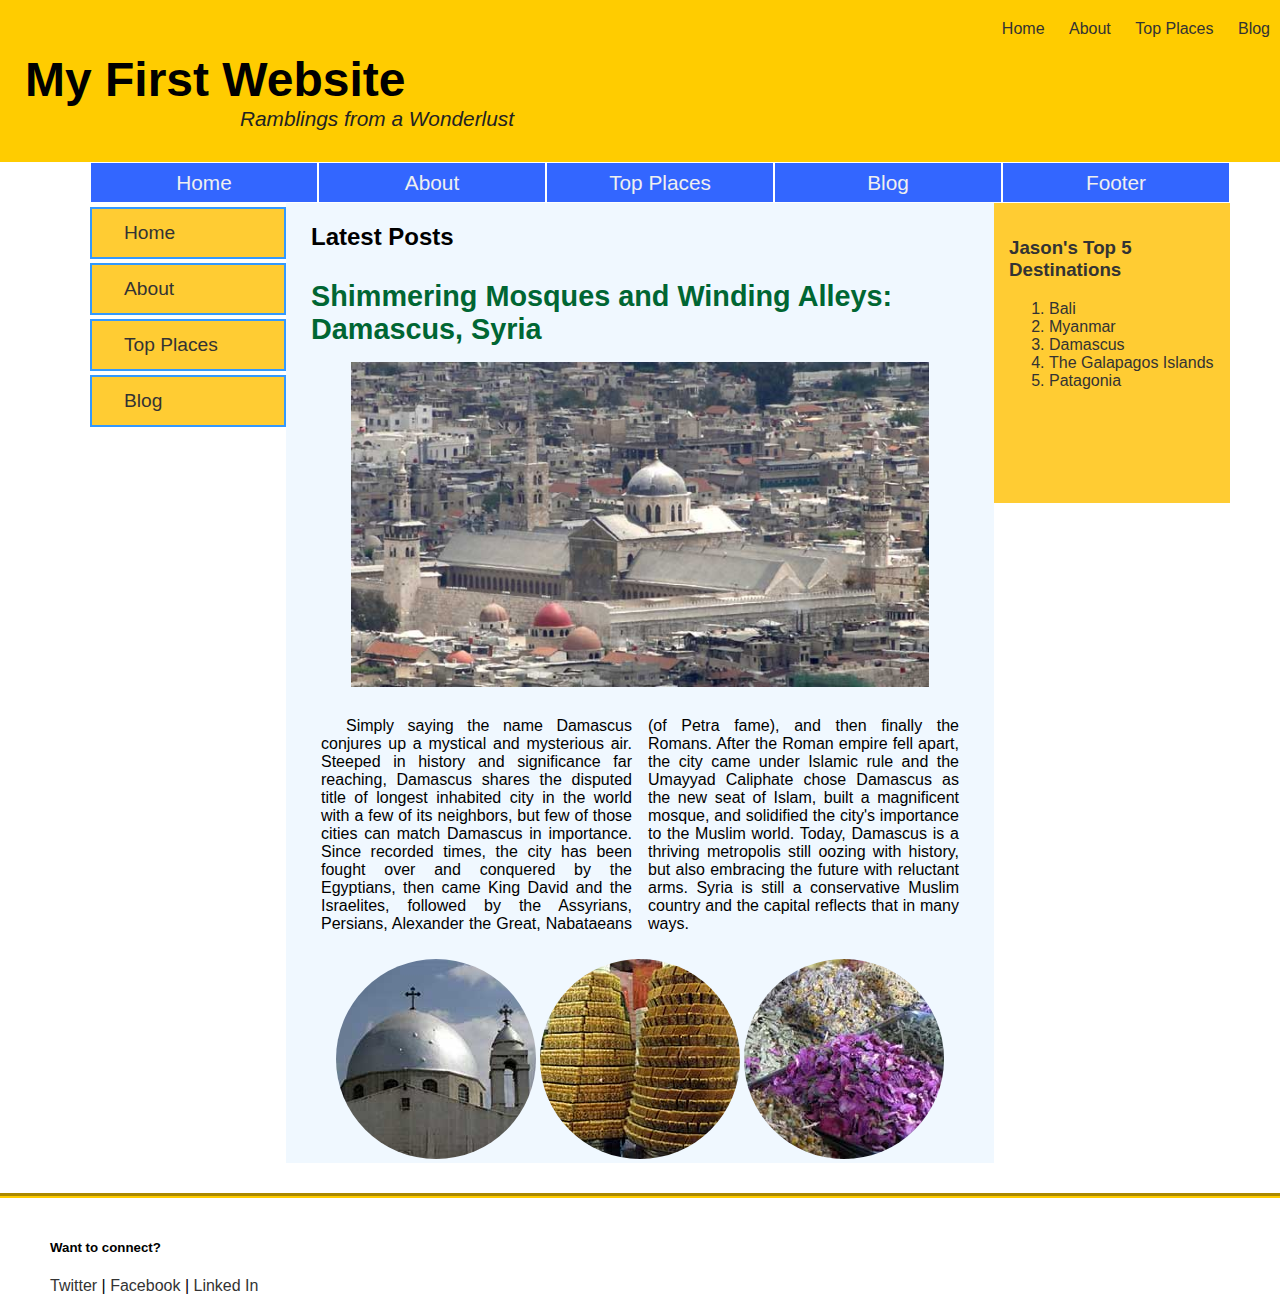
<file: index.html>
<!DOCTYPE html>
<html>
     <head>
           <meta charset="utf-8">
           <title>Practice Site</title>
           <link href="css/normalize.css" rel="stylesheet" type="text/css"> 
           <link href="css/styles.css" rel="stylesheet" type="text/css"> 
     </head>

    <body>
        <header>
                <nav id="top-nav">
                    <ul>
                        <li><a href="#">Home</a></li>
                        <li><a href="#">About</a></li>
                        <li><a href="#">Top Places</a></li>
                        <li><a href="#">Blog</a></li>
                    </ul>
                </nav>
                <h1>My First Website</h1>
                <blockquote>Ramblings from a Wonderlust</blockquote>  
        </header>

        <main id="page-content" class="container">

        <div id="navigation">
            <nav id="main-nav">
                <ul>
                    <li><a href="index.html">Home</a></li>
                    <li><a href="about.html">About</a></li>
                    <li><a href="places.html">Top Places</a></li>
                    <li><a href="posts/example.html">Blog</a></li>
                    <li><a href="#footer">Footer</a></li>
                </ul>
            </nav>
        </div>
        
        <section id="primary">
            <nav id="secondary-nav">
                <ul>
                    <li><a href="#">Home</a></li>
                    <li><a href="#">About</a></li>
                    <li><a href="#">Top Places</a></li>
                    <li><a href="#">Blog</a></li>
                </ul>
            </nav>
        </section> <!-- close #primary -->

        <section id="main">
             <h2>Latest Posts</h2>
             <article class="post">
             <h3 class="post-heading">Shimmering Mosques and Winding Alleys: Damascus, Syria</h3>
             <figure class="hero-image">
                 <img src="img/Umayyad_Mosque_edited.jpg" alt="The Umayyad Mosque in Damascus" width="640px" >
            </figure>
             <p>Simply saying the name Damascus conjures up a mystical and mysterious air. Steeped in history and significance far reaching, Damascus shares the disputed title of longest inhabited city in the world with a few of its neighbors, but few of those cities can match Damascus in importance. Since recorded times, the city has been fought over and conquered by the Egyptians, then came King David and the Israelites, followed by the Assyrians, Persians, Alexander the Great, Nabataeans (of Petra fame), and then finally the Romans. After the Roman empire fell apart, the city came under Islamic rule and the Umayyad Caliphate chose Damascus as the new seat of Islam, built a magnificent mosque, and solidified the city's importance to the Muslim world. Today, Damascus is a thriving metropolis still oozing with history, but also embracing the future with reluctant arms. Syria is still a conservative Muslim country and the capital reflects that in many ways.
             </p>
             <section class="article-thumbs">
            	<img src="img/thumbs/ananias_chapel_thumb.jpg" alt="The Ananias chapel in Damascus, Syria" width="200px">
             	<img src="img/thumbs/souk_candy_thumb.jpg" alt="Candy for sale in the damascus souk" width="200px">
             	<img src="img/thumbs/souk_flowers_thumb.jpg" alt="Dried flowers on display in the Damascus souk" width="200px">
             </section> <!-- close #main -->
             </article>
             </section>
             <aside id="sidebar">
             <h3>Jason's Top 5 Destinations</h3>
             <ol>
                 <li>Bali</li>
                 <li>Myanmar</li>
                 <li>Damascus</li>
                 <li>The Galapagos Islands</li>
                 <li>Patagonia</li>
             </ol>
            </aside> <!-- close #sidebar -->
         </main>
         <footer id="footer">
             <section class="container">
             <h5>Want to connect?</h5>
             <nav>
                 <a href="https://www.twitter.com">Twitter</a> | 
                 <a href="https://www.facebook.com">Facebook</a> |
                 <a href="https://www.linkdin.com">Linked In</a>
             </nav>
             </section>
         </footer>
   </body>
</html>
</file>
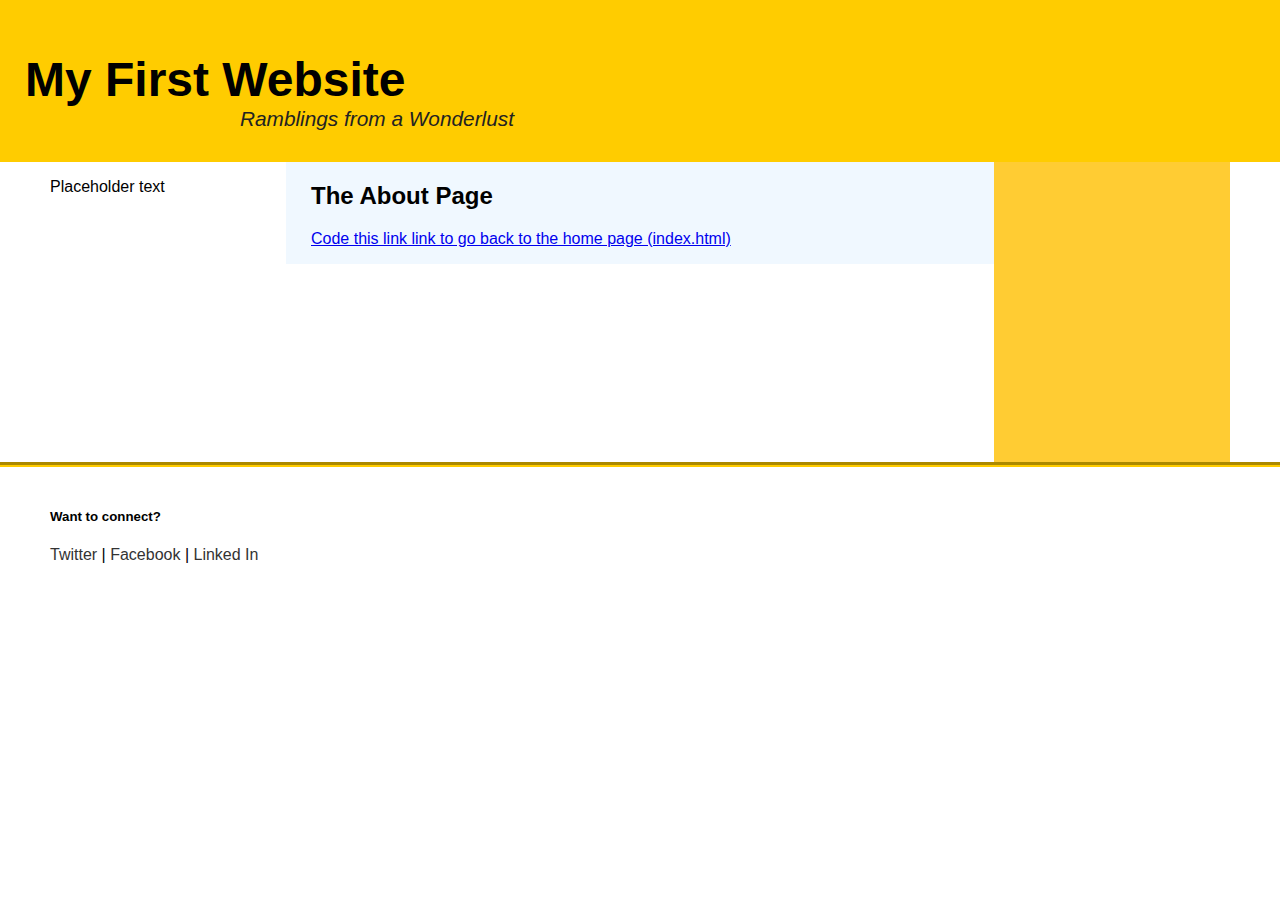
<file: about.html>
<!DOCTYPE html>
<html>
     <head>
           <meta charset="utf-8">
           <title>Practice Site</title>
           <link href="css/normalize.css" rel="stylesheet" type="text/css"> 
           <link href="css/styles.css" rel="stylesheet" type="text/css"> 
     </head>

    <body>
          <header>
              <h1>My First Website</h1>
              <blockquote>Ramblings from a Wonderlust</blockquote>
          </header>
        <main class="container">
        <section id="primary">
            <p>Placeholder text</p>
        </section>
             <section id="main">
             <h2>The About Page</h2>
             <p><a href="index.html">Code this link link to go back to the home page (index.html)</a></p>
             </section>
             <aside id="sidebar">
            </aside>
         </main>
         <footer>
             <section class="container">
             <h5>Want to connect?</h5>
             <nav>
                 <a href="https://www.twitter.com">Twitter</a> | 
                 <a href="https://www.facebook.com">Facebook</a> |
                 <a href="https://www.linkdin.com">Linked In</a>
             </nav>
             </section>
         </footer>
   </body>
</html>
</file>
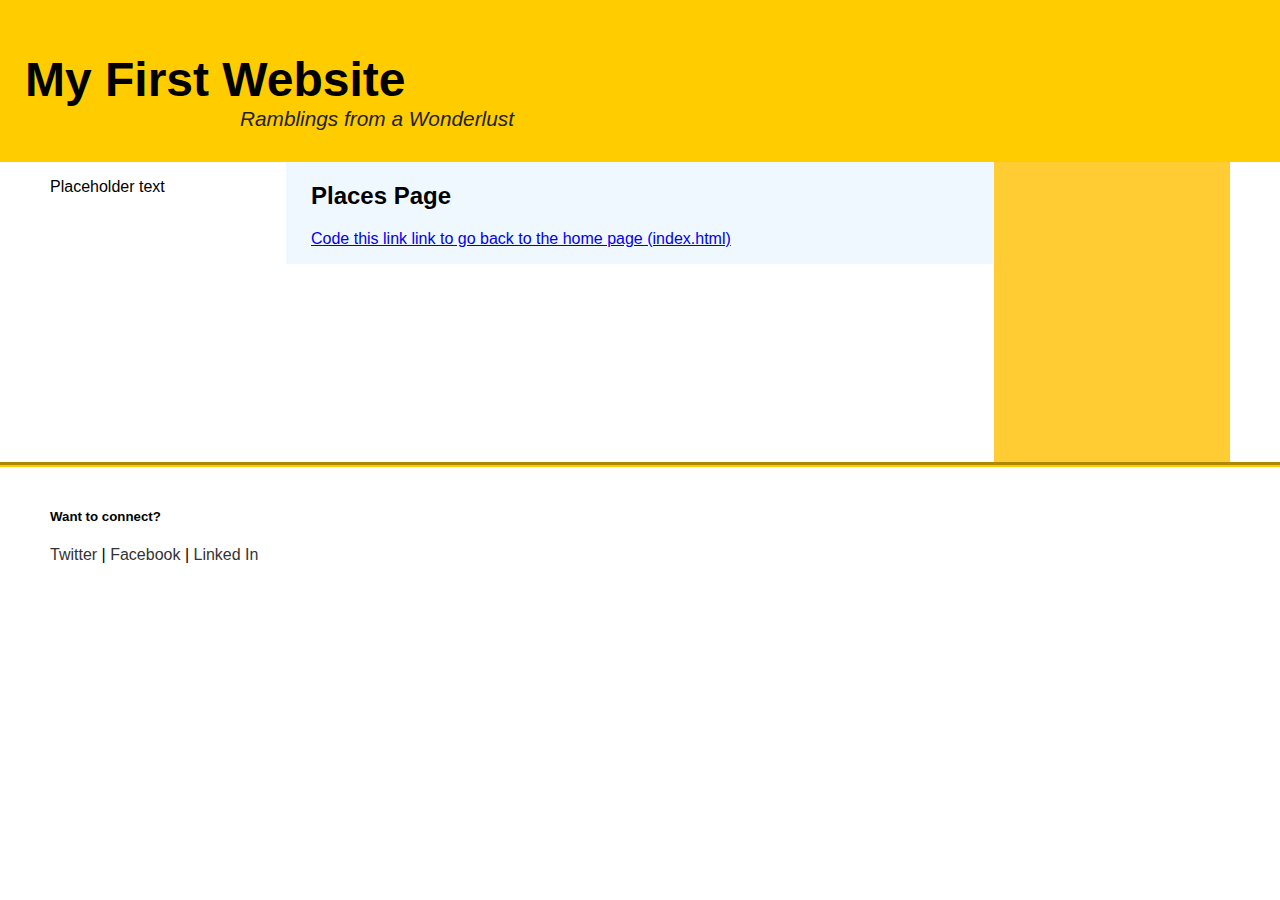
<file: places.html>
<!DOCTYPE html>
<html>
     <head>
           <meta charset="utf-8">
           <title>Places Page</title>
           <link href="css/normalize.css" rel="stylesheet" type="text/css"> 
           <link href="css/styles.css" rel="stylesheet" type="text/css"> 
     </head>

    <body>
          <header>
              <h1>My First Website</h1>
              <blockquote>Ramblings from a Wonderlust</blockquote>
          </header>
        <main class="container">
        <section id="primary">
            <p>Placeholder text</p>
        </section>
             <section id="main">
             <h2>Places Page</h2>
             <p><a href="index.html">Code this link link to go back to the home page (index.html)</a></p>
             </section>
             <aside id="sidebar">
            </aside>
         </main>
         <footer>
             <section class="container">
             <h5>Want to connect?</h5>
             <nav>
                 <a href="https://www.twitter.com">Twitter</a> | 
                 <a href="https://www.facebook.com">Facebook</a> |
                 <a href="https://www.linkdin.com">Linked In</a>
             </nav>
             </section>
         </footer>
   </body>
</html>
</file>
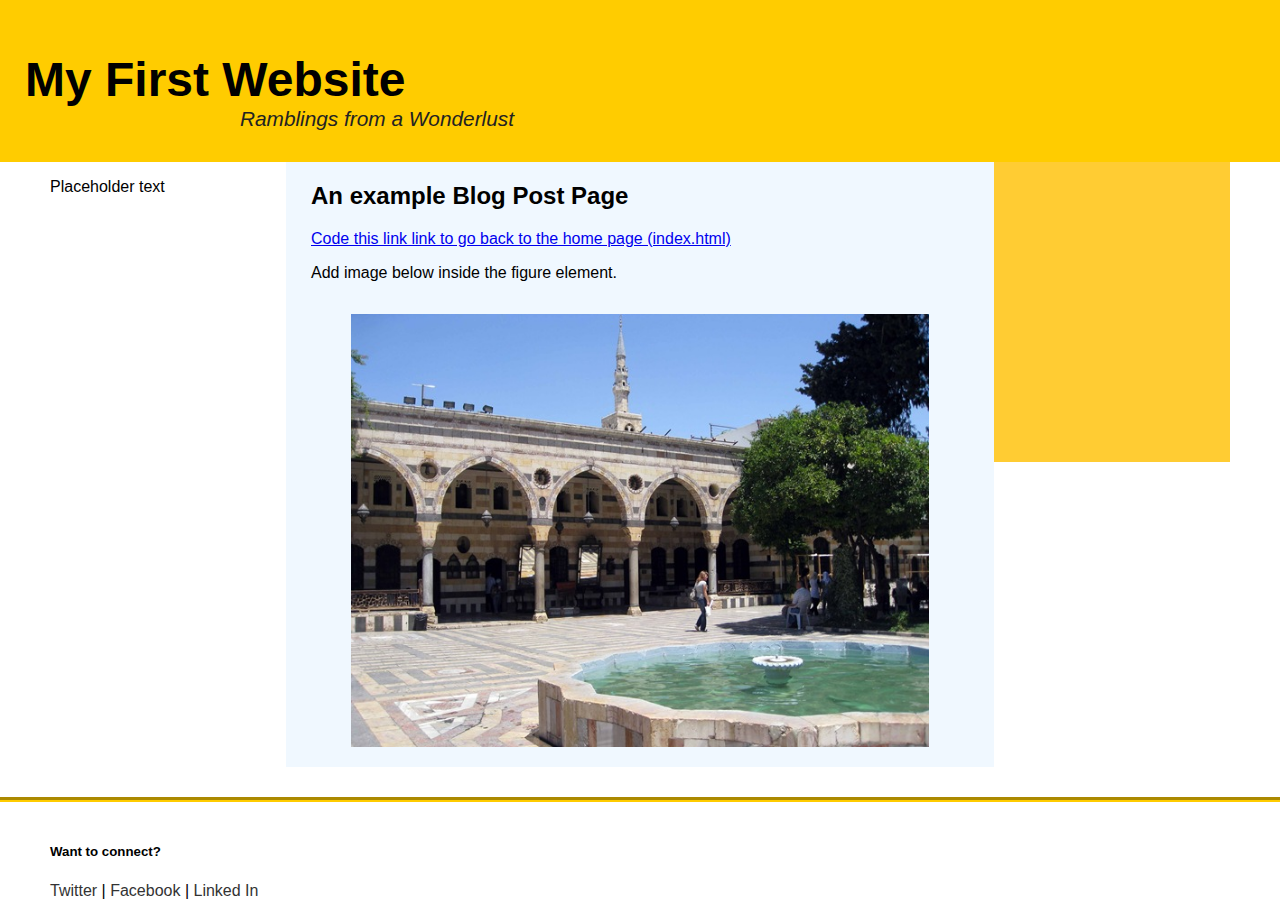
<file: posts/example.html>
<!DOCTYPE html>
<html>
     <head>
           <meta charset="utf-8">
           <title>Blog Post Page Example</title>
           <link href="../css/normalize.css" rel="stylesheet" type="text/css"> 
           <link href="../css/styles.css" rel="stylesheet" type="text/css"> 
     </head>

    <body>
          <header>
              <h1>My First Website</h1>
              <blockquote>Ramblings from a Wonderlust</blockquote>
          </header>
        <main class="container">
        <section id="primary">
            <p>Placeholder text</p>
        </section>
             <section id="main">
             <h2>An example Blog Post Page</h2>
             <p><a href="../index.html">Code this link link to go back to the home page (index.html)</a></p>
             <p>Add image below inside the figure element.</p>
            <figure class="hero-image">
                <img src="../img/damascus.jpg">
            </figure>
             </section>
             <aside id="sidebar">
            </aside>
         </main>
         <footer>
             <section class="container">
             <h5>Want to connect?</h5>
             <nav>
                 <a href="https://www.twitter.com">Twitter</a> | 
                 <a href="https://www.facebook.com">Facebook</a> |
                 <a href="https://www.linkdin.com">Linked In</a>
             </nav>
             </section>
         </footer>
   </body>
</html>
</file>
<file: css/styles.css>
* {
	box-sizing: border-box;
}
img {
	width: 100%;
}
header {
	padding: 20px 0px 10px;
	background: #ffcc00;
	width: 100%;
	min-height: 150px;
}
header h1 {
	clear: both;
	padding-left: 25px;
	margin-bottom: 0px;
}
header blockquote	{
	color: #222;
	font-size: 1.3em;
	font-style: italic;
	margin-top: 0px;
	padding-left: 200px;
}
.container {
	margin: 0px auto;
	width: 1180px;
	clear: both;
}
#navigation {
	font-size: 1.3em;	
	line-height: 1.4em;
}
#primary {
	width: 20%;
	margin: 0px;
	float: left;
}
#main {
	margin: 0px;
	padding: 0px 25px;
	width: 60%;
	float: left;
	margin-bottom: 30px;
	background: aliceblue;
}
#sidebar {
	margin: 0px;
	width: 20%;
	float:left;
	background: #fc3;
	color: #333;
	padding: 15px;
	min-height: 300px;
}
h1 {
	font-size: 48px;	
}
.post-heading {
	color: #006633;
	font-size: 1.8em;
	margin-bottom: 0px;	
}
.hero-image	{
	float:left;
}
.hero-image img {
	width: 100%;
}
article p {
	text-align: justify;
	text-indent: 25px;
	padding:10px;
	column-count: 2;

}
.article-thumbs	{
	text-align: center;
	clear:both;
}
.article-thumbs img {
	border-radius: 50%;
	max-width: 200px;
}
footer	{
	clear: both;
	padding:20px 0px;
	border-top: 5px groove #ffcc00;
}

nav ul{
	list-style-type: none;
	margin: 0px;
}
nav ul a, nav ul a:visited, nav ul a:link{
	text-decoration: none;
	color:#333
}
nav a:link{
	text-decoration: none;
	color:#333
}

#top-nav{
	float: right;
	margin: top 1%;
	margin-left: 10%
}
#top-nav ul li{
	display:inline;
	padding: 10px;
}
#top-nav ul li a:hover, #top-nav ul li a:focus, #top-nav ul li a:active {
	color:#16F;
	border-bottom: 2px solid #39F;
} 


#main-nav ul li a{
	width: 20%;
	padding: 5px;
	display: block;
	float:left;
	text-align: center;
	background: #36F;
	color: #efefef;
	border: 1px solid #fff;
}
#main-nav ul li a:hover, #main-nav ul li a:focus, #main-nav ul li a:active{
	background: #fff; 
	color: #36f; 
	border: 1px solid #36f;
}


#secondary-nav ul a{
	display: block;
	width: 100%;
	border: 2px solid #39f;
	margin-top: 4px;
	font-size: 1.2rem;
	padding: 0.5rem 0rem 0.5rem 2rem;
	line-height: 2rem;
	background: #fc3;
}
#secondary-nav ul li a:hover,#secondary-nav ul li a:focus,#secondary-nav ul li a:active{
	background: #fff;
	color: #39f;
}
</file>
